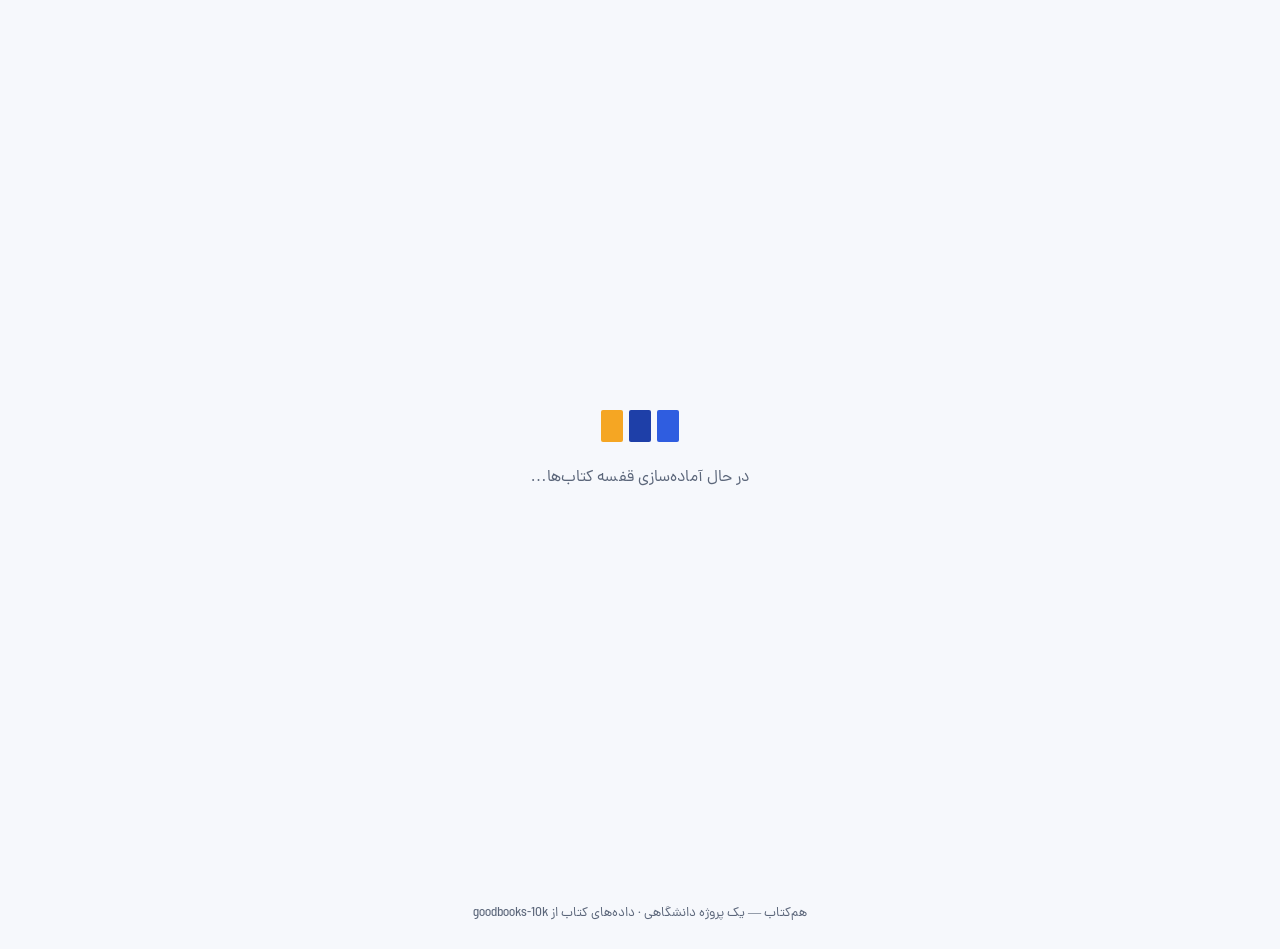
<file: index.html>
<!doctype html>
<html lang="fa" dir="rtl">
  <head>
    <meta charset="UTF-8" />
    <meta name="viewport" content="width=device-width, initial-scale=1.0" />
    <title>هم کتاب-دوست و یاور تمام کتاب خوان ها</title>
    <link rel="preconnect" href="https://fonts.googleapis.com" />
    <link
      href="https://fonts.googleapis.com/css2?family=Vazirmatn:wght@400;500;600;700&display=swap"
      rel="stylesheet"
    />
    <link rel="stylesheet" href="Style/style.css" />
    <link rel="icon" href="Logo/Logo.png" type="image" />
  </head>
  <body>
    <div id="page-loader" role="status" aria-live="polite" aria-label="در حال بارگذاری سایت">
      <div class="loader-container">
        <div class="loader-book" aria-hidden="true">
          <span class="loader-book__page"></span>
          <span class="loader-book__page"></span>
          <span class="loader-book__page"></span>
        </div>
        <p class="loader-text">در حال آماده‌سازی قفسه کتاب‌ها…</p>
      </div>
    </div>
    <div class="scrollbar"><div class="scrolled"></div></div>
    <div id="auth-modal" class="auth-modal">
      <div class="auth-box">
        <h2 id="auth-title">ورود</h2>
        <p class="auth-notice" id="auth-notice" hidden></p>
        <input
          type="text"
          id="auth-username"
          placeholder="نام کاربری"
          autocomplete="username"
        />
        <div class="password-field">
          <input
            type="password"
            id="auth-password"
            placeholder="رمز عبور"
            autocomplete="current-password"
          />
          <button
            type="button"
            id="toggle-password"
            class="toggle-password"
            aria-label="نمایش رمز عبور"
          >
            🔒
          </button>
        </div>
        <button id="auth-submit">ورود</button>
        <p class="auth-toggle">
          <span id="auth-toggle-text">حساب کاربری نداری؟ </span
          ><a href="#" id="auth-toggle-link">ثبت‌نام کن</a>
        </p>
        <p class="auth-error" id="auth-error" hidden></p>
      </div>
    </div>
    <header class="site-header">
      <div class="header-inner">
        <a href="index.html" class="logo"
          ><img class="logoimage" src="Logo/Logo.png" alt=""
        /></a>
        <button class="darkmode">🌙</button>
        <form class="search-form" id="search-form">
          <input
            type="text"
            id="search-input"
            class="search-input"
            placeholder="جستجو بر اساس عنوان یا نویسنده..."
            autocomplete="off"
          />
          <button type="submit" class="search-button" aria-label="جستجو">
            <svg
              width="18"
              height="18"
              viewBox="0 0 24 24"
              fill="none"
              stroke="currentColor"
              stroke-width="2"
            >
              <circle cx="11" cy="11" r="7" />
              <line x1="21" y1="21" x2="16.65" y2="16.65" />
            </svg>
          </button>
        </form>
        <div class="user-badge" id="user-badge">
          <button class="Login" id="login-btn">ورود</button>
          <span id="user-name" hidden></span>
          <button id="logout-btn" class="logout-btn" title="خروج" hidden>
            خروج
          </button>
        </div>
      </div>
    </header>
    <main class="page">
      <section class="section" id="search-results-section" hidden>
        <div class="section-heading">
          <h2>نتایج جستجو</h2>
          <p class="section-sub">
            نتایج برای «<span id="search-query-text"></span>»
          </p>
        </div>
        <div class="book-grid" id="search-results-grid"></div>
      </section>
      <section class="section" id="recommendations-section">
        <div class="section-heading">
          <h2 id="reco-title">پیشنهاد شده برای شما</h2>
          <p class="section-sub" id="reco-sub">
            بر اساس امتیازهایی که داده‌اید
          </p>
        </div>
        <div class="book-grid" id="recommendations-grid"></div>
      </section>
      <section class="section" id="taste-section">
        <div class="section-heading">
          <h2>سلیقه شما</h2>
          <p class="section-sub">ژانرهایی که بیشترین امتیاز را داده‌اید</p>
        </div>
        <div class="taste-bars" id="taste-bars"></div>
      </section>
      <section class="section" id="browse-section">
        <div class="section-heading">
          <h2>مرور همه کتاب‌ها</h2>
          <p class="section-sub">
            چند کتاب را امتیاز دهید تا پیشنهادهای بهتری دریافت کنید
          </p>
        </div>
        <div class="genre-chips" id="genre-chips">
          <button class="genre-chip active" data-genre="all">همه</button>
          <button class="genre-chip" data-genre="mystery">معمایی</button>
          <button class="genre-chip" data-genre="thriller">دلهره‌آور</button>
          <button class="genre-chip" data-genre="science-fiction">
            علمی-تخیلی
          </button>
          <button class="genre-chip" data-genre="romance">عاشقانه</button>
          <button class="genre-chip" data-genre="poetry">شعر</button>
          <button class="genre-chip" data-genre="persian-literature">
            ادبیات فارسی
          </button>
        </div>
        <div class="book-grid" id="browse-grid"></div>
        <button class="load-more" id="load-more">نمایش کتاب‌های بیشتر</button>
      </section>
    </main>
    <footer class="site-footer">
      <p>هم‌کتاب — یک پروژه دانشگاهی · داده‌های کتاب از goodbooks-10k</p>
    </footer>
    <script src="Scripts/common.js"></script>
    <script src="Scripts/app.js"></script>
    <script src="Scripts/ScrollAnimation.js"></script>
    <script src="Scripts/darkmode.js"></script>
  </body>
</html>
</file>
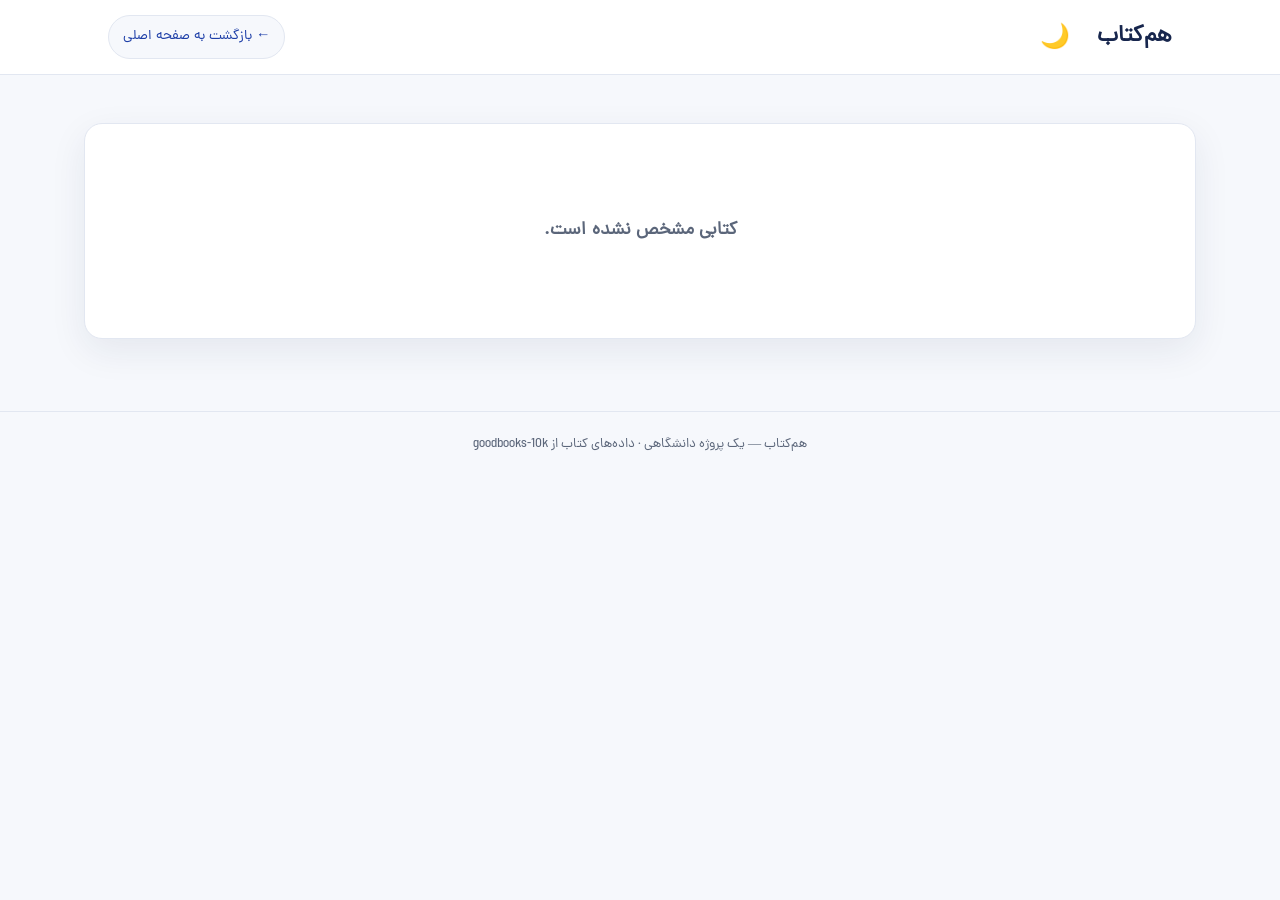
<file: Pages/book.html>
<!doctype html>
<html lang="fa" dir="rtl">
  <head>
    <meta charset="UTF-8" />
    <meta name="viewport" content="width=device-width, initial-scale=1.0" />
    <meta name="theme-color" content="#f6f8fc" />
    <meta name="description" content="مشاهده جزئیات کتاب، نویسنده، ژانرها و ثبت امتیاز در هم‌کتاب." />
    <title>هم‌کتاب — جزئیات کتاب</title>
    <link rel="preconnect" href="https://fonts.googleapis.com" />
    <link
      href="https://fonts.googleapis.com/css2?family=Vazirmatn:wght@400;500;600;700&display=swap"
      rel="stylesheet"
    />
    <link rel="icon" href="../Logo/Logo.png" type="image/png" />
    <link rel="stylesheet" href="../Style/style.css" />
  </head>
  <body class="book-page">
    <header class="site-header">
      <div class="header-inner">
        <a href="../index.html" class="logo" aria-label="بازگشت به هم‌کتاب">هم‌کتاب</a>
        <button
          class="darkmode"
          type="button"
          aria-label="تغییر حالت روشن و تاریک"
          title="تغییر حالت روشن و تاریک"
        >🌙</button>
        <a href="../index.html" class="back-link">← بازگشت به صفحه اصلی</a>
      </div>
    </header>

    <main class="page">
      <section class="book-detail" id="book-detail" aria-live="polite" aria-busy="true">
        <p class="section-sub">در حال بارگذاری اطلاعات کتاب...</p>
      </section>
    </main>

    <footer class="site-footer">
      <p>هم‌کتاب — یک پروژه دانشگاهی · داده‌های کتاب از goodbooks-10k</p>
    </footer>

    <script src="../Scripts/common.js"></script>
    <script src="../Scripts/book.js"></script>
    <script src="../Scripts/darkmode.js"></script>
    <script src="../Scripts/ScrollAnimation.js"></script>
    <script>
      // Keep the loading region announced correctly for assistive technology.
      const detailContainer = document.getElementById("book-detail");
      if (detailContainer) {
        const observer = new MutationObserver(() => {
          const stillLoading = detailContainer.querySelector(".section-sub")?.textContent?.includes("بارگذاری");
          detailContainer.setAttribute("aria-busy", stillLoading ? "true" : "false");
        });
        observer.observe(detailContainer, { childList: true, subtree: true, characterData: true });
      }
    </script>
  </body>
</html>
</file>
<file: Style/style.css>
@font-face {
  font-family: Dana;
  src: url(../Font/Dana/dana\ regular.ttf);
}
:root {
  --color-bg: #f6f8fc;
  --color-surface: #ffffff;
  --color-primary: #2f5de0;
  --color-primary-dark: #1e3fa8;
  --color-navy: #17264d;
  --color-text: #1c2333;
  --color-text-muted: #5b667a;
  --color-border: #e2e7f1;
  --color-star: #f5a623;
  --color-star-off: #d6dcea;
  --color-shadow: rgba(23, 38, 77, 0.08);
  --color-hover: #c9d4ea;
  --color-primary-light: rgba(47, 93, 224, 0.08);
  --color-bg-dark: #0f1117;
  --color-surface-dark: #1a1d27;
  --color-text-dark: #e8edf5;
  --color-text-muted-dark: #8a94a8;
  --color-border-dark: #2a2f3d;
  --color-shadow-dark: rgba(0, 0, 0, 0.4);
  --color-hover-dark: #3a4050;
  --color-primary-light-dark: rgba(47, 93, 224, 0.2);
  --font-display: Dana;
  --font-body: Dana;
  --radius: 10px;
  --radius-sm: 6px;
  --max-width: 1120px;
  --transition: 180ms ease;
}
.dark {
  --color-bg: var(--color-bg-dark);
  --color-surface: var(--color-surface-dark);
  --color-text: var(--color-text-dark);
  --color-text-muted: var(--color-text-muted-dark);
  --color-border: var(--color-border-dark);
  --color-shadow: var(--color-shadow-dark);
  --color-hover: var(--color-hover-dark);
  --color-primary-light: var(--color-primary-light-dark);
}
* {
  box-sizing: border-box;
  margin: 0;
  padding: 0;
}
body {
  background: var(--color-bg);
  color: var(--color-text);
  font-family: var(--font-body);
  line-height: 1.5;
  -webkit-font-smoothing: antialiased;
  transition:
    background-color 0.3s ease,
    color 0.3s ease;
}
img {
  max-width: 100%;
  display: block;
}
a {
  color: inherit;
  text-decoration: none;
}
button {
  font-family: inherit;
  cursor: pointer;
}
:focus-visible {
  outline: 2px solid var(--color-primary);
  outline-offset: 2px;
}
@media (prefers-reduced-motion: reduce) {
  * {
    transition: none !important;
  }
}
.site-header {
  width: 100%;
  background: var(--color-surface);
  border-bottom: 1px solid var(--color-border);
  position: sticky;
  top: 0;
  z-index: 10;
  transition:
    background 0.3s ease,
    border-color 0.3s ease;
}
.header-inner {
  width: 100%;
  max-width: var(--max-width);
  margin: 0 auto;
  padding: 14px 24px;
  display: grid;
  grid-template-columns: auto auto minmax(220px, 480px) auto;
  grid-template-areas: "logo theme search account";
  align-items: center;
  gap: clamp(10px, 1.5vw, 22px);
}
.logo {
  font-family: var(--font-display);
  font-size: 1.5rem;
  font-weight: 700;
  color: var(--color-navy);
  letter-spacing: -0.01em;
  grid-area: logo;
  flex-shrink: 0;
  transition: color 0.3s ease;
}
.logoimage {
  width: 100px;
  height: auto;
}
.dark .logo {
  color: var(--color-text-dark);
}
.search-form {
  grid-area: search;
  width: 100%;
  min-width: 0;
  max-width: 480px;
  display: flex;
  align-items: center;
  background: var(--color-bg);
  border: 1px solid var(--color-border);
  border-radius: var(--radius);
  padding: 4px 4px 4px 14px;
  transition:
    border-color var(--transition),
    box-shadow var(--transition);
}
.search-form:focus-within {
  border-color: var(--color-primary);
  box-shadow: 0 0 0 3px rgba(47, 93, 224, 0.12);
}
.search-input {
  flex: 1;
  border: none;
  background: transparent;
  font-size: 0.95rem;
  padding: 8px 0;
  color: var(--color-text);
}
.search-input:focus {
  outline: none;
}
.search-input::placeholder {
  color: var(--color-text-muted);
}
.search-button:hover {
  scale: 1.1;
}
.search-button {
  border: none;
  background: none;
  color: white;
  width: 34px;
  height: 35px;
  border-radius: var(--radius-sm);
  display: flex;
  align-items: center;
  justify-content: center;
  transition: scale var(--transition);
}
.search-button > svg {
  color: var(--color-text);
}
.user-badge {
  grid-area: account;
  width: 85px;
  justify-self: end;
  display: flex;
  align-items: center;
  gap: 10px;
  font-size: 0.9rem;
  font-weight: 500;
  padding: 8px 14px;
  border-radius: 999px;
  flex-shrink: 0;
  transition:
    background 0.3s ease,
    color 0.3s ease,
    border-color 0.3s ease;
}
.dark .user-badge {
  color: var(--color-text-dark);
}
.page {
  max-width: var(--max-width);
  margin: 0 auto;
  padding: 40px 24px 80px;
}
.section {
  margin-bottom: 56px;
}
.section-heading {
  margin-bottom: 20px;
}
.section-heading h2 {
  font-family: var(--font-display);
  font-size: 1.5rem;
  font-weight: 600;
  color: var(--color-navy);
  margin: 0 0 4px;
  transition: color 0.3s ease;
}
.dark .section-heading h2 {
  color: var(--color-text-dark);
}
.section-sub {
  margin: 0;
  color: var(--color-text-muted);
  font-size: 0.9rem;
}
.section-sub span {
  font-weight: 600;
  color: var(--color-text);
}
.dark .section-sub span {
  color: var(--color-text-dark);
}
.book-grid {
  display: grid;
  grid-template-columns: repeat(auto-fill, minmax(min(100%, 190px), 1fr));
  align-items: stretch;
  gap: 22px;
}
.book-card {
  display: flex;
  flex-direction: column;
  min-width: 0;
  height: 100%;
  background: var(--color-surface);
  border: 1px solid var(--color-border);
  border-radius: var(--radius);
  overflow: hidden;
  transition:
    transform var(--transition),
    box-shadow var(--transition),
    border-color var(--transition);
}
.book-card:hover {
  transform: translateY(-3px);
  box-shadow: 0 8px 20px var(--color-shadow);
  border-color: var(--color-hover);
}
.book-cover {
  width: 100%;
  aspect-ratio: 2 / 3;
  flex: 0 0 auto;
  background: var(--color-bg);
  overflow: hidden;
}
.book-cover img {
  width: 100%;
  height: 100%;
  object-fit: cover;
}
.book-info {
  padding: 14px 14px 16px;
}
.book-title {
  display: -webkit-box;
  -webkit-box-orient: vertical;
  -webkit-line-clamp: 2;
  overflow: hidden;
  overflow-wrap: anywhere;
  font-family: var(--font-display);
  font-size: 1rem;
  font-weight: 600;
  color: var(--color-text);
  margin: 0;
  padding: 12px 12px 0;
  line-height: 1.4;
  min-height: 2.8em;
}
.book-author {
  display: -webkit-box;
  -webkit-box-orient: vertical;
  -webkit-line-clamp: 1;
  overflow: hidden;
  overflow-wrap: anywhere;
  font-size: 0.84rem;
  line-height: 1.5;
  min-height: 1.5em;
  max-height: 1.5em;
  color: var(--color-text-muted);
  margin: 4px 0 0;
  padding: 0 12px 10px;
}
.book-reason {
  display: -webkit-box;
  -webkit-box-orient: vertical;
  min-height: 2.9em;
  max-height: 2.9em;
  width: calc(100% - 24px);
  font-size: 0.78rem;
  line-height: 1.45;
  color: var(--color-primary-dark);
  background: var(--color-primary-light);
  border-radius: var(--radius-sm);
  margin: 10px 12px 5px;
}
.dark .book-reason {
  color: var(--color-text-dark);
}
.book-reason em {
  font-style: normal;
  font-weight: 600;
}
.rating-stars {
  display: flex;
  flex: 0 0 auto;
  gap: 2px;
  margin: auto 12px 14px;
  padding-top: 10px;
}
.star {
  font-size: 1.1rem;
  color: var(--color-star-off);
  cursor: pointer;
  transition:
    color var(--transition),
    transform var(--transition);
  line-height: 1;
}
.star:hover {
  transform: scale(1.12);
}
.star.filled {
  color: var(--color-star);
}
.genre-chips {
  display: flex;
  flex-wrap: wrap;
  gap: 8px;
  margin-bottom: 24px;
}
.genre-chip {
  border: 1px solid var(--color-border);
  background: var(--color-surface);
  color: var(--color-text-muted);
  font-size: 0.85rem;
  font-weight: 500;
  padding: 8px 16px;
  border-radius: 999px;
  transition:
    background var(--transition),
    color var(--transition),
    border-color var(--transition);
}
.genre-chip:hover {
  border-color: var(--color-primary);
  color: var(--color-primary-dark);
}
.genre-chip.active {
  background: var(--color-primary);
  border-color: var(--color-primary);
  color: white;
}
.dark .genre-chip.active {
  color: white;
}
.taste-bars {
  background: var(--color-surface);
  border: 1px solid var(--color-border);
  border-radius: var(--radius);
  padding: 24px 28px;
  display: flex;
  flex-direction: column;
  gap: 16px;
  transition:
    background 0.3s ease,
    border-color 0.3s ease;
}
.taste-row {
  display: grid;
  grid-template-columns: 130px 1fr 44px;
  align-items: center;
  gap: 14px;
}
.taste-label {
  font-size: 0.88rem;
  color: var(--color-text);
  font-weight: 500;
}
.taste-track {
  background: var(--color-bg);
  border-radius: 999px;
  height: 8px;
  overflow: hidden;
}
.taste-fill {
  background: var(--color-primary);
  height: 100%;
  border-radius: 999px;
  transition: width 400ms ease;
}
.taste-value {
  font-size: 0.82rem;
  color: var(--color-text-muted);
  text-align: right;
}
.load-more {
  display: block;
  margin: 32px auto 0;
  background: var(--color-surface);
  border: 1px solid var(--color-border);
  color: var(--color-navy);
  font-weight: 500;
  font-size: 0.9rem;
  padding: 12px 28px;
  border-radius: var(--radius);
  transition:
    border-color var(--transition),
    color var(--transition),
    background 0.3s ease;
}
.load-more:hover {
  border-color: var(--color-primary);
  color: var(--color-primary);
}
.dark .load-more {
  color: var(--color-text-dark);
}
.dark .load-more:hover {
  color: var(--color-primary);
}
.site-footer {
  border-top: 1px solid var(--color-border);
  padding: 24px;
  text-align: center;
  color: var(--color-text-muted);
  font-size: 0.82rem;
  transition: border-color 0.3s ease;
}
.dark-toggle {
  background: var(--color-bg);
  border: 1px solid var(--color-border);
  color: var(--color-text);
  padding: 8px 14px;
  border-radius: 999px;
  font-size: 0.85rem;
  transition:
    background 0.3s ease,
    color 0.3s ease,
    border-color 0.3s ease;
}
.dark-toggle:hover {
  border-color: var(--color-primary);
}
.dark .dark-toggle {
  background: var(--color-surface-dark);
  color: var(--color-text-dark);
  border-color: var(--color-border-dark);
}
.darkmode {
  grid-area: theme;
  justify-self: center;
  background-color: transparent;
  border: transparent;
  font-size: 25px;
  transition: scale 150ms ease-in;
  /* margin-left: 3rem; */
}
button.darkmode:hover {
  scale: 1.09;
}
.nobookerror {
  font-size: 18px;
  font-weight: bold;
  text-align: center;
  color: var(--color-text-muted);
  padding: 32px 0;
}
.scrollbar {
  z-index: 10;
  height: 0.25rem;
  width: 100%;
  background-color: var(--color-bg);
}
.scrolled {
  height: 4px;
  background: #4caf50;
  position: fixed;
  top: 0;
  right: 0;
  transition: width 0.1s ease-out;
  z-index: 9999;
}
#page-loader {
  position: fixed;
  inset: 0;
  width: 100%;
  min-height: 100vh;
  min-height: 100dvh;
  background: var(--color-bg);
  display: flex;
  align-items: center;
  justify-content: center;
  z-index: 99999;
  padding: 24px;
  transition:
    opacity 0.45s ease,
    visibility 0.45s ease;
}
#page-loader.loaded {
  opacity: 0;
  visibility: hidden;
  pointer-events: none;
}
.loader-container {
  width: min(100%, 320px);
  text-align: center;
}
.loader-book {
  display: flex;
  gap: 6px;
  justify-content: center;
  margin-bottom: 1.5rem;
}
.loader-book__page {
  width: 22px;
  height: 32px;
  background: var(--color-primary);
  border-radius: 2px;
  animation: bookFlip 1.2s ease-in-out infinite;
}
.loader-book__page:nth-child(2) {
  animation-delay: 0.2s;
  background: var(--color-primary-dark);
}
.loader-book__page:nth-child(3) {
  animation-delay: 0.4s;
  background: var(--color-star);
}
@keyframes bookFlip {
  0%,
  100% {
    transform: scaleY(1);
    opacity: 1;
  }
  50% {
    transform: scaleY(0.4);
    opacity: 0.3;
  }
}
.loader-text {
  color: var(--color-text-muted);
  font-size: 1rem;
  font-weight: 500;
  letter-spacing: 0.1px;
}
.auth-modal {
  position: fixed;
  inset: 0;
  background: rgba(23, 38, 77, 0.55);
  display: none;
  align-items: center;
  justify-content: center;
  z-index: 10000;
}

.auth-modal.show {
  display: flex;
}

.auth-box {
  background: var(--color-surface);
  border-radius: var(--radius);
  padding: 32px 28px;
  width: 90%;
  max-width: 360px;
  text-align: center;
  box-shadow: 0 20px 50px rgba(0, 0, 0, 0.2);
}

.auth-box h2 {
  margin: 0 0 20px;
  color: var(--color-navy);
}

.auth-box input {
  width: 100%;
  padding: 10px 14px;
  margin-bottom: 12px;
  border: 1px solid var(--color-border);
  border-radius: var(--radius-sm);
  font-family: inherit;
  font-size: 0.95rem;
}

.password-field {
  position: relative;
  margin-bottom: 12px;
}

.password-field input {
  margin-bottom: 0;
  padding-left: 40px;
}

.toggle-password {
  position: absolute;
  left: 8px;
  top: 50%;
  transform: translateY(-50%);
  border: none;
  background: transparent;
  font-size: 1rem;
  cursor: pointer;
  padding: 2px 6px;
  line-height: 1;
}

.auth-box input:focus {
  outline: none;
  border-color: var(--color-primary);
}

.auth-box button {
  width: 100%;
  padding: 10px;
  background: var(--color-primary);
  color: white;
  border: none;
  border-radius: var(--radius-sm);
  font-size: 0.95rem;
  font-weight: 600;
  margin-bottom: 14px;
}

.auth-box button:hover {
  background: var(--color-primary-dark);
}

.auth-toggle {
  font-size: 0.85rem;
  color: var(--color-text-muted);
  margin: 0;
}
.auth-toggle a {
  color: var(--color-primary);
  text-decoration: none;
}
.auth-error {
  color: #c0392b;
  font-size: 0.85rem;
  margin: 10px 0 0;
}
.logout-btn {
  border: none;
  background: transparent;
  color: var(--color-text-muted);
  cursor: pointer;
  text-decoration: underline;
  font-size: 18px;
}
.logout-btn:hover {
  color: var(--color-primary-dark);
}

.book-link {
  display: flex;
  flex: 1 1 auto;
  flex-direction: column;
  min-width: 0;
  text-decoration: none;
  color: inherit;
}

.back-link {
  color: var(--color-primary-dark);
  text-decoration: none;
  font-size: 0.9rem;
  margin-inline-start: auto;
}

.book-detail {
  display: grid;
  grid-template-columns: 240px 1fr;
  gap: 32px;
}

.book-detail-cover img {
  width: 100%;
  border-radius: var(--radius);
  background: var(--color-bg);
}

.book-detail-title {
  font-family: var(--font-display);
  font-size: 1.6rem;
  color: var(--color-text);
  margin: 0 0 6px;
}

.book-detail-author {
  color: var(--color-text-muted);
  margin: 0 0 14px;
}

.genre-tags {
  display: flex;
  flex-wrap: wrap;
  gap: 6px;
  margin-bottom: 18px;
}

.genre-tag {
  background: var(--color-bg);
  border: 1px solid var(--color-border);
  border-radius: 999px;
  padding: 4px 12px;
  font-size: 0.8rem;
  color: var(--color-primary-dark);
}

.book-detail-description {
  line-height: 1.9;
  margin-bottom: 20px;
}

.rating-stars-large .star {
  font-size: 1.6rem;
}

@media (max-width: 640px) {
  .book-detail {
    grid-template-columns: 1fr;
  }

  .book-detail-cover img {
    max-width: 200px;
    margin: 0 auto;
  }
}
#toggle-password {
  width: 15%;
  background: none;
}

.user-badge [hidden] {
  display: none !important;
}

.Login {
  border: none;
  background: var(--color-primary);
  color: #fff;
  font-family: inherit;
  font-size: 0.85rem;
  font-weight: 600;
  padding: 4px 16px;
  border-radius: 999px;
  cursor: pointer;
  font-size: 20px;
  transition: all 0.2s ease;
}
.Login:hover {
  scale: 1.1;
}

#user-name {
  font-weight: 600;
  font-size: 18px;
}
.auth-notice {
  background: var(--color-primary-light);
  color: var(--color-primary);
  border-radius: var(--radius-sm, 6px);
  padding: 8px 12px;
  margin: 0 0 14px;
  font-size: 0.85rem;
  line-height: 1.7;
}

.login-tooltip {
  position: fixed;
  z-index: 10001;
  transform: translate(-50%, calc(-100% - 8px));
  background: var(--color-navy);
  color: #fff;
  font-size: 0.8rem;
  line-height: 1.5;
  padding: 6px 12px;
  border-radius: 8px;
  white-space: nowrap;
  opacity: 0;
  pointer-events: none;
  transition: opacity 0.15s ease;
}

.login-tooltip::after {
  content: "";
  position: absolute;
  top: 100%;
  left: 50%;
  transform: translateX(-50%);
  border: 6px solid transparent;
  border-top-color: var(--color-navy);
}

.dark .login-tooltip {
  background: #e8edf5;
  color: #17264d;
}

.dark .login-tooltip::after {
  border-top-color: #e8edf5;
}

.login-tooltip.show {
  opacity: 1;
}

.toast {
  position: fixed;
  z-index: 10002;
  bottom: 24px;
  left: 50%;
  transform: translate(-50%, 20px);
  background: var(--color-navy);
  color: #fff;
  padding: 10px 18px;
  border-radius: 10px;
  font-size: 0.88rem;
  opacity: 0;
  pointer-events: none;
  transition:
    opacity 0.2s ease,
    transform 0.2s ease;
}

.toast a {
  color: #9db8ff;
  font-weight: 600;
}

.toast.show {
  opacity: 1;
  pointer-events: auto;
  transform: translate(-50%, 0);
}

.dark .toast {
  background: #e8edf5;
  color: #17264d;
}

.dark .toast a {
  color: var(--color-primary-dark);
}

.server-status {
  position: fixed;
  z-index: 10003;
  top: 70px;
  left: 50%;
  transform: translateX(-50%);
  max-width: 90%;
  background: #fff8e1;
  color: #7a5b00;
  border: 1px solid #f0d27a;
  padding: 10px 18px;
  border-radius: 10px;
  font-size: 0.85rem;
  line-height: 1.7;
  text-align: center;
  display: none;
}

.server-status.show {
  display: block;
}

.server-status.error {
  background: #fdecea;
  color: #8a1f17;
  border-color: #f2b8b5;
}

.server-retry {
  margin-inline-start: 8px;
  border: none;
  background: var(--color-primary);
  color: #fff;
  font-family: inherit;
  padding: 2px 12px;
  border-radius: 999px;
  cursor: pointer;
}

.grid-message {
  grid-column: 1 / -1;
  text-align: center;
  padding: 24px 0;
}

.book-cover {
  position: relative;
}

.book-cover .cover-fallback {
  display: none;
}

.book-cover.no-cover {
  display: flex;
  align-items: center;
  justify-content: center;
  padding: 14px;
  background: linear-gradient(
    160deg,
    var(--color-primary-light),
    var(--color-bg)
  );
}

.book-cover.no-cover .cover-fallback {
  display: block;
  text-align: center;
  font-weight: 700;
  line-height: 1.8;
  font-size: 0.95rem;
  color: var(--color-navy);
  word-break: break-word;
}

.dark .book-cover.no-cover .cover-fallback {
  color: var(--color-text);
}

.book-detail-cover .book-cover {
  border-radius: 10px;
  overflow: hidden;
  aspect-ratio: 2 / 3;
}

.book-detail-cover .book-cover img {
  height: 100%;
  object-fit: cover;
}

/* Responsive header and book cards */
@media (max-width: 900px) {
  .search-form {
    max-width: none;
  }

  .book-grid {
    grid-template-columns: repeat(auto-fill, minmax(min(100%, 175px), 1fr));
    gap: 18px;
  }

  .page {
    padding: 32px 18px 64px;
  }
}

@media (max-width: 520px) {
  .star {
    font-size: 1.25rem;
    padding: 4px;
  }
  .search-button {
    width: 38px;
    height: 38px;
    flex-basis: 38px;
  }
  .header-inner {
    grid-template-columns: minmax(0, 1fr) auto auto;
    grid-template-areas:
      "logo theme account"
      "search search search";
    gap: 10px;
    padding: 11px 14px 13px;
  }

  .logoimage {
    width: 88px;
  }

  .darkmode {
    font-size: 22px;
    margin-right: 5rem;
  }

  .user-badge {
    gap: 7px;
    padding: 5px 9px;
    font-size: 0.82rem;
  }

  .search-form {
    padding: 3px 4px 3px 9px;
  }

  .search-input {
    min-width: 0;
    font-size: 0.84rem;
    padding-block: 7px;
  }

  .search-input::placeholder {
    font-size: 0.82rem;
  }

  .search-button {
    flex: 0 0 32px;
    width: 32px;
    height: 32px;
    margin-inline-start: 0;
    margin-left: -7px;
  }

  .page {
    padding: 26px 14px 52px;
  }

  .section {
    margin-bottom: 42px;
  }

  .section-heading h2 {
    font-size: 1.28rem;
  }

  .section-sub {
    font-size: 0.84rem;
    line-height: 1.8;
  }

  .book-grid {
    grid-template-columns: repeat(2, minmax(0, 1fr));
    gap: 12px;
  }

  .book-title {
    font-size: 0.9rem;
    padding: 10px 9px 0;
    min-height: 2.8em;
    max-height: 2.8em;
  }

  .book-author {
    font-size: 0.77rem;
    padding: 0 9px 9px;
  }

  .book-reason {
    width: calc(100% - 18px);
    margin-inline: 9px;
    font-size: 0.72rem;
  }

  .rating-stars {
    gap: 1px;
    margin-inline: 9px;
    margin-bottom: 12px;
  }

  .star {
    font-size: 1rem;
  }

  .taste-bars {
    padding: 18px 14px;
  }

  .taste-row {
    grid-template-columns: minmax(72px, 0.8fr) minmax(0, 1.4fr) 38px;
    gap: 8px;
  }

  .taste-label {
    font-size: 0.8rem;
  }
}

@media (max-width: 350px) {
  .header-inner {
    grid-template-columns: minmax(0, 1fr) auto auto;
    gap: 8px;
    padding-inline: 10px;
  }

  .logoimage {
    width: 78px;
  }

  .user-badge {
    padding: 4px 7px;
  }

  .book-grid {
    gap: 9px;
  }

  .book-title {
    font-size: 0.84rem;
    padding-inline: 7px;
  }

  .book-author,
  .book-reason {
    padding-inline: 7px;
  }

  .book-reason {
    width: calc(100% - 14px);
    margin-inline: 7px;
  }
}

@media (prefers-reduced-motion: reduce) {
  .loader-book__page {
    animation: none;
  }
}

/* Remove the background from the header account badge and its login button. */
.user-badge {
  background: transparent !important;
  border-color: transparent !important;
  box-shadow: none !important;
}

.user-badge .Login {
  background: transparent !important;
  color: var(--color-text) !important;
  border: none !important;
  box-shadow: none !important;
}

.dark .user-badge .Login {
  color: var(--color-text-dark) !important;
}

.book-page .header-inner {
  display: flex;
  align-items: center;
  gap: clamp(10px, 2vw, 22px);
  width: 100%;
  max-width: var(--max-width);
  min-width: 0;
  padding: 14px clamp(14px, 3vw, 28px);
}

.book-page .logo {
  grid-area: auto;
  flex: 0 0 auto;
  font-size: 1.45rem;
  line-height: 1.5;
  white-space: nowrap;
}

.book-page .darkmode {
  grid-area: auto;
  flex: 0 0 40px;
  display: inline-flex;
  align-items: center;
  justify-content: center;
  width: 40px;
  height: 40px;
  margin: 0;
  padding: 0;
  border-radius: 50%;
  font-size: 1.5rem;
  line-height: 1;
  text-align: center;
  margin-top: 6px;
}
.book-page .back-link {
  display: inline-flex;
  align-items: center;
  justify-content: center;
  gap: 6px;
  max-width: 60%;
  min-width: 0;
  margin-inline-start: auto;
  padding: 9px 14px;
  border: 1px solid var(--color-border);
  border-radius: 999px;
  background: var(--color-bg);
  color: var(--color-primary-dark);
  font-size: 0.9rem;
  line-height: 1.6;
  text-align: center;
  overflow-wrap: anywhere;
  transition:
    background var(--transition),
    border-color var(--transition),
    color var(--transition),
    transform var(--transition);
}

.book-page .back-link:hover {
  background: var(--color-primary-light);
  border-color: var(--color-primary);
  color: var(--color-primary-dark);
  transform: translateY(-1px);
}

.dark.book-page .back-link {
  color: #b8c8ff;
  border-color: var(--color-border-dark);
  background: var(--color-surface-dark);
}

.dark.book-page .back-link:hover {
  background: var(--color-primary-light-dark);
  border-color: #637fcf;
}

.book-page .page {
  width: 100%;
  max-width: calc(var(--max-width) + 48px);
  padding: clamp(24px, 4vw, 48px) clamp(14px, 3vw, 28px) 72px;
}

.book-page .book-detail {
  display: grid;
  grid-template-columns: minmax(0, 270px) minmax(0, 1fr);
  align-items: start;
  gap: clamp(22px, 4vw, 46px);
  min-width: 0;
  margin: 0 auto;
  padding: clamp(20px, 4vw, 38px);
  background: var(--color-surface);
  border: 1px solid var(--color-border);
  border-radius: 18px;
  box-shadow: 0 12px 36px var(--color-shadow);
}

.book-page .book-detail > .section-sub,
.book-page .book-detail > .nobookerror {
  grid-column: 1 / -1;
  width: 100%;
  padding: 52px 12px;
  color: var(--color-text-muted);
  text-align: center;
  line-height: 1.9;
}

.book-page .book-detail-cover {
  width: 100%;
  max-width: 270px;
  min-width: 0;
  justify-self: center;
}

.book-page .book-detail-cover .book-cover {
  width: 100%;
  aspect-ratio: 2 / 3;
  overflow: hidden;
  border: 1px solid var(--color-border);
  border-radius: 14px;
  background: var(--color-bg);
  box-shadow: 0 8px 24px var(--color-shadow);
}

.book-page .book-detail-cover .book-cover img {
  display: block;
  width: 100%;
  height: 100%;
  max-width: 100%;
  margin: 0;
  object-fit: contain;
}

.book-page .book-detail-cover .book-cover.no-cover {
  display: flex;
  align-items: center;
  justify-content: center;
  padding: 18px;
}

.book-page .book-detail-cover .book-cover.no-cover .cover-fallback {
  max-width: 100%;
  overflow-wrap: anywhere;
  font-size: 1rem;
  line-height: 1.9;
}

.book-page .book-detail-info {
  display: flex;
  flex-direction: column;
  align-items: flex-start;
  min-width: 0;
  width: 100%;
}

.book-page .book-detail-title {
  width: 100%;
  max-width: 100%;
  margin: 0 0 10px;
  color: var(--color-text);
  font-family: var(--font-display);
  font-size: clamp(1.55rem, 2.6vw, 2.25rem);
  font-weight: 700;
  line-height: 1.65;
  overflow-wrap: anywhere;
  word-break: normal;
  text-wrap: pretty;
}

.book-page .book-detail-author {
  max-width: 100%;
  margin: 0 0 18px;
  color: var(--color-text-muted);
  font-size: 1rem;
  line-height: 1.9;
  overflow-wrap: anywhere;
}

.book-page .genre-tags {
  display: flex;
  flex-wrap: wrap;
  align-items: center;
  gap: 8px;
  width: 100%;
  margin: 0 0 22px;
}

.book-page .genre-tag {
  display: inline-flex;
  align-items: center;
  max-width: 100%;
  padding: 5px 12px;
  border: 1px solid var(--color-border);
  border-radius: 999px;
  background: var(--color-bg);
  color: var(--color-primary-dark);
  font-size: 0.82rem;
  line-height: 1.7;
  overflow-wrap: anywhere;
}

.dark.book-page .genre-tag {
  color: #bdcbff;
}

.book-page .book-detail-description {
  width: 100%;
  margin: 0 0 24px;
  color: var(--color-text);
  font-size: 1rem;
  line-height: 2.15;
  white-space: pre-line;
  overflow-wrap: anywhere;
}

.book-page .rating-stars-large {
  display: inline-flex;
  align-items: center;
  justify-content: flex-start;
  gap: 8px;
  max-width: 100%;
  margin: 0;
  padding: 11px 16px;
  border: 1px solid var(--color-border);
  border-radius: 999px;
  background: #bdbdbd;
}

.book-page .rating-stars-large .star {
  display: inline-flex;
  align-items: center;
  justify-content: center;
  min-width: 30px;
  min-height: 30px;
  font-size: 1.65rem;
  line-height: 1;
}

.book-page .rating-stars-large .star:hover {
  transform: scale(1.12);
}

@media (max-width: 900px) {
  #user-name {
    font-size: 12px;
  }
  .logout-btn {
    font-size: 12px;
  }
  .book-page .header-inner {
    padding: 12px 18px;
  }

  .book-page .book-detail {
    grid-template-columns: minmax(0, 220px) minmax(0, 1fr);
    gap: 26px;
    padding: 26px;
  }

  .book-page .book-detail-cover {
    max-width: 220px;
  }

  .book-page .book-detail-title {
    font-size: clamp(1.45rem, 3vw, 1.9rem);
  }
  .header-inner {
    grid-template-columns: auto auto minmax(0, 1fr);
    gap: 12px 14px;
    padding: 12px 18px;
  }
}

@media (max-width: 680px) {
  .book-page .header-inner {
    gap: 10px;
    padding: 11px 16px;
  }

  .book-page .logo {
    font-size: 1.3rem;
  }

  .book-page .back-link {
    max-width: 58%;
    padding: 8px 11px;
    font-size: 0.82rem;
  }

  .book-page .book-detail {
    grid-template-columns: minmax(0, 1fr);
    gap: 24px;
    padding: 22px;
    border-radius: 16px;
  }

  .book-page .book-detail-cover {
    width: min(100%, 230px);
    max-width: 230px;
  }

  .book-page .book-detail-info {
    align-items: stretch;
  }

  .book-page .book-detail-title {
    font-size: clamp(1.45rem, 5vw, 1.85rem);
    text-align: start;
  }

  .book-page .book-detail-author,
  .book-page .book-detail-description {
    font-size: 0.96rem;
  }

  .book-page .rating-stars-large {
    align-self: flex-start;
    gap: 5px;
    padding: 8px 11px;
  }

  .book-page .rating-stars-large .star {
    min-width: 27px;
    min-height: 27px;
    font-size: 1.45rem;
  }
}

@media (max-width: 420px) {
  .book-page .header-inner {
    gap: 8px;
    padding: 10px 12px;
  }

  .book-page .logo {
    font-size: 1.15rem;
  }

  .book-page .darkmode {
    flex-basis: 36px;
    width: 36px;
    height: 36px;
    font-size: 1rem;
  }

  .book-page .back-link {
    max-width: 54%;
    padding: 7px 9px;
    font-size: 0.76rem;
    line-height: 1.55;
  }

  .book-page .page {
    padding: 20px 12px 42px;
  }

  .book-page .book-detail {
    gap: 20px;
    padding: 17px;
    border-radius: 14px;
  }

  .book-page .book-detail-cover {
    width: min(100%, 190px);
    max-width: 190px;
  }

  .book-page .book-detail-title {
    font-size: 1.35rem;
    line-height: 1.7;
  }

  .book-page .genre-tags {
    gap: 6px;
    margin-bottom: 18px;
  }

  .book-page .genre-tag {
    padding: 4px 9px;
    font-size: 0.76rem;
  }

  .book-page .book-detail-description {
    font-size: 0.92rem;
    line-height: 2;
  }
}

@media (max-width: 340px) {
  .book-page .header-inner {
    flex-wrap: wrap;
  }

  .book-page .back-link {
    max-width: none;
    margin-inline-start: auto;
    font-size: 0.78rem;
  }

  .book-page .book-detail {
    padding: 14px;
  }

  .book-page .rating-stars-large {
    gap: 2px;
    padding: 7px 8px;
  }

  .book-page .rating-stars-large .star {
    min-width: 25px;
    min-height: 25px;
    font-size: 1.35rem;
  }
}
</file>
